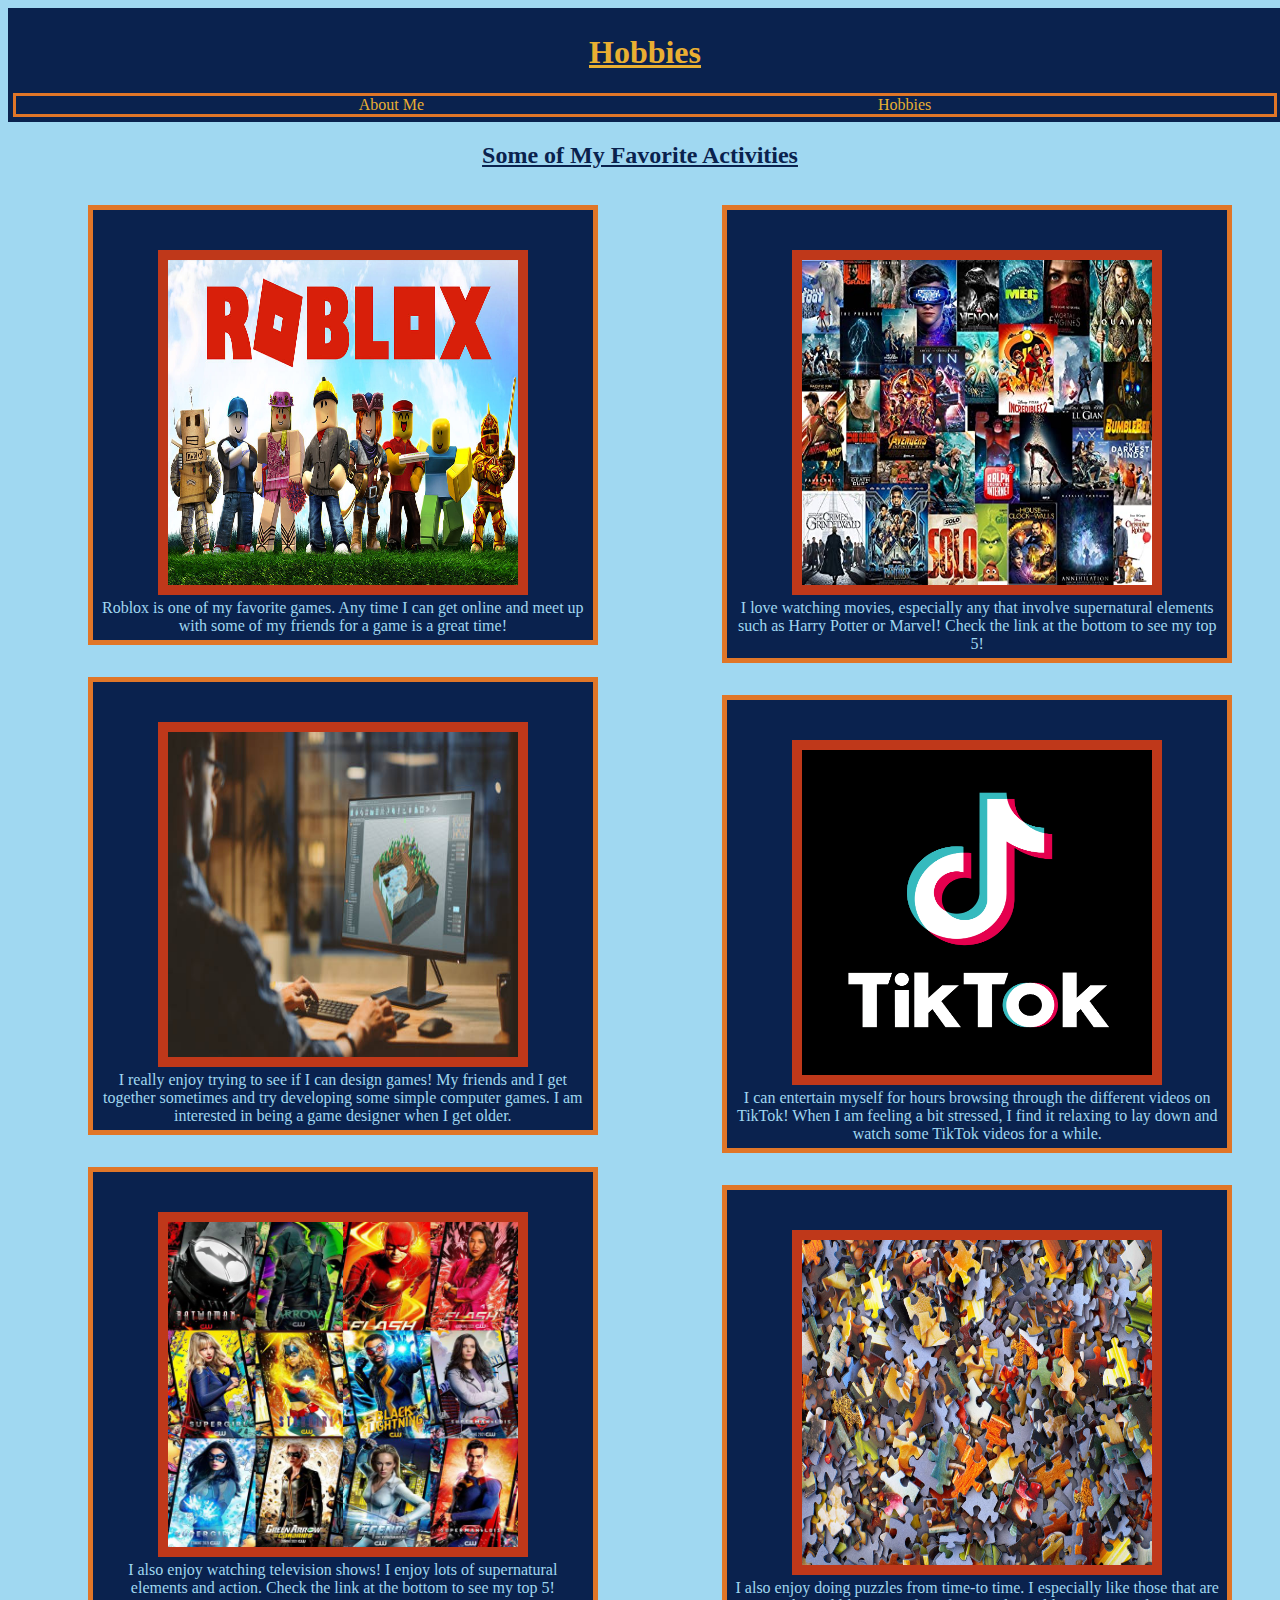
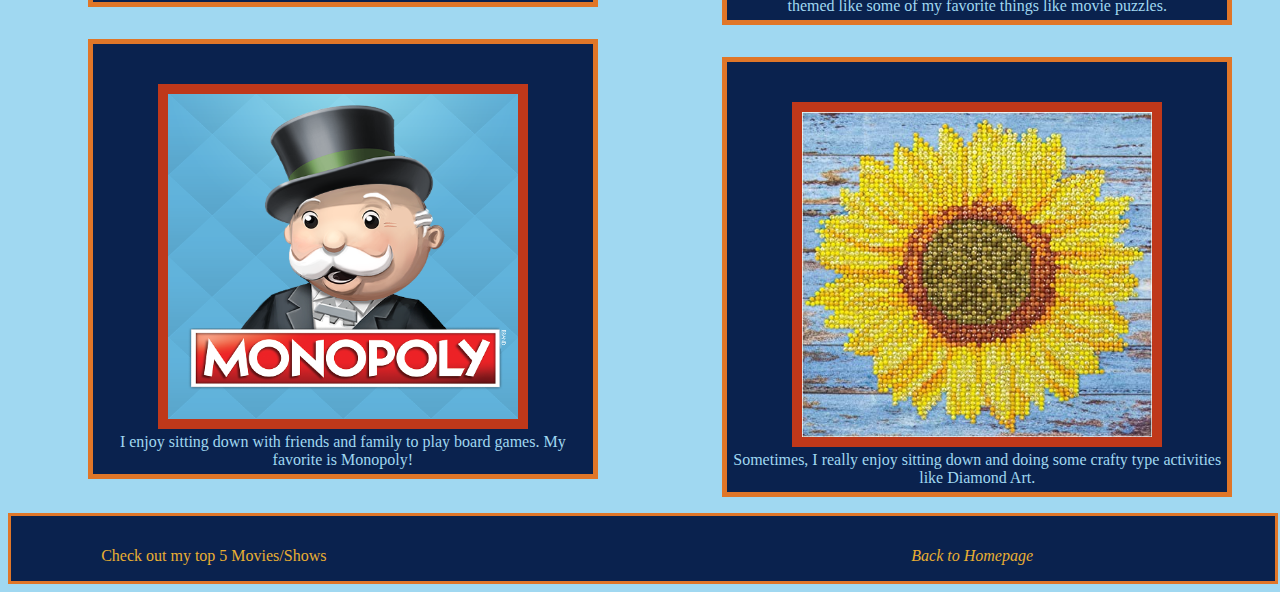
<file: module-6/hobbies.html>
<!-- Ryan Prinsen : Assignment 6.3-bioSite-Hobbies-Page -->
<!DOCTYPE html>
<html lang="en">
	<head>
		<link rel="stylesheet" href="Prinsen_bioSite_hobbies.css" type="text/css"/>
    		<title>bioSite Project: Hobbies Page</title>
	</head>

	<body>
		<header>
			<h1>Hobbies</h1>
			<div id="navbar">
				<p><a href="about.html">About Me</a></p>
				<p><a href="hobbies.html">Hobbies</a></p>
			</div><!-- end of navbar -->
		</header>
		<div id="container">
    			<h2>Some of My Favorite Activities</h2>
				<ul>
					<li>
				<figure id="pic1">
					<img src="images/Roblox.jpg" width="350" height="325"/>
						<br />
						<figcaption>
							Roblox is one of my favorite games. Any time I can get online and meet up with some of my friends for a game is a great time!
						</figcaption>
				</figure>
					</li>
					<li>
				<figure id="pic2">
					<img src="images/movies.jpg" width="350" height="325"/>
						<br />
						<figcaption>
							I love watching movies, especially any that involve supernatural elements such as Harry Potter or Marvel! Check the link at the bottom to see my top 5!
						</figcaption>
				</figure>
					</li>
					<li>
				<figure id="pic3">
					<img src="images/Game_Design.jpeg" width="350" height="325"/>
						<br />
						<figcaption>
							I really enjoy trying to see if I can design games! My friends and I get together sometimes and try developing some simple computer games. I am interested in being a game designer when I get older.
						</figcaption>
				</figure>
					</li>
					<li>
				<figure id="pic4">
					<img src="images/tiktok.png" width="350" height="325"/>
						<br />
						<figcaption>
							I can entertain myself for hours browsing through the different videos on TikTok! When I am feeling a bit stressed, I find it relaxing to lay down and watch some TikTok videos for a while.
						</figcaption>
				</figure>
					</li>
					<li>
				<figure id="pic5">
					<img src="images/shows.jpg" width="350" height="325"/>
						<br />
						<figcaption>
							I also enjoy watching television shows! I enjoy lots of supernatural elements and action. Check the link at the bottom to see my top 5! 
						</figcaption>
				</figure>
					</li>
					<li>
				<figure id="pic6">
					<img src="images/puzzle.jpg" width="350" height="325"/>
						<br />
						<figcaption>
							I also enjoy doing puzzles from time-to time. I especially like those that are themed like some of my favorite things like movie puzzles.						</figcaption>
					</figure>
				</li>
				<li>
					<figure id="pic7">
						<img src="images/monopoly.png" width="350" height="325"/>
							<br />
							<figcaption>
							I enjoy sitting down with friends and family to play board games. My favorite is Monopoly! 
							</figcaption>
						</figure>
					</li>
					<li>
					<figure id="pic8">
						<img src="images/diamond_art.jpg" width="350" height="325"/>
							<br />
							<figcaption>
							Sometimes, I really enjoy sitting down and doing some crafty type activities like Diamond Art.
							</figcaption>
						</figure>
					</li>
				</ul>
		</div><!-- end of container -->
		<footer>
		  <div id="navbarfoot">
		    <p id="movies"><a href="topFive_movieList.html">Check out my top 5 Movies/Shows</a>
		    <p id="back"><a href="../index.html">Back to Homepage</a></p>
		  </div>
		</footer>
	</body>

</html>
</file>
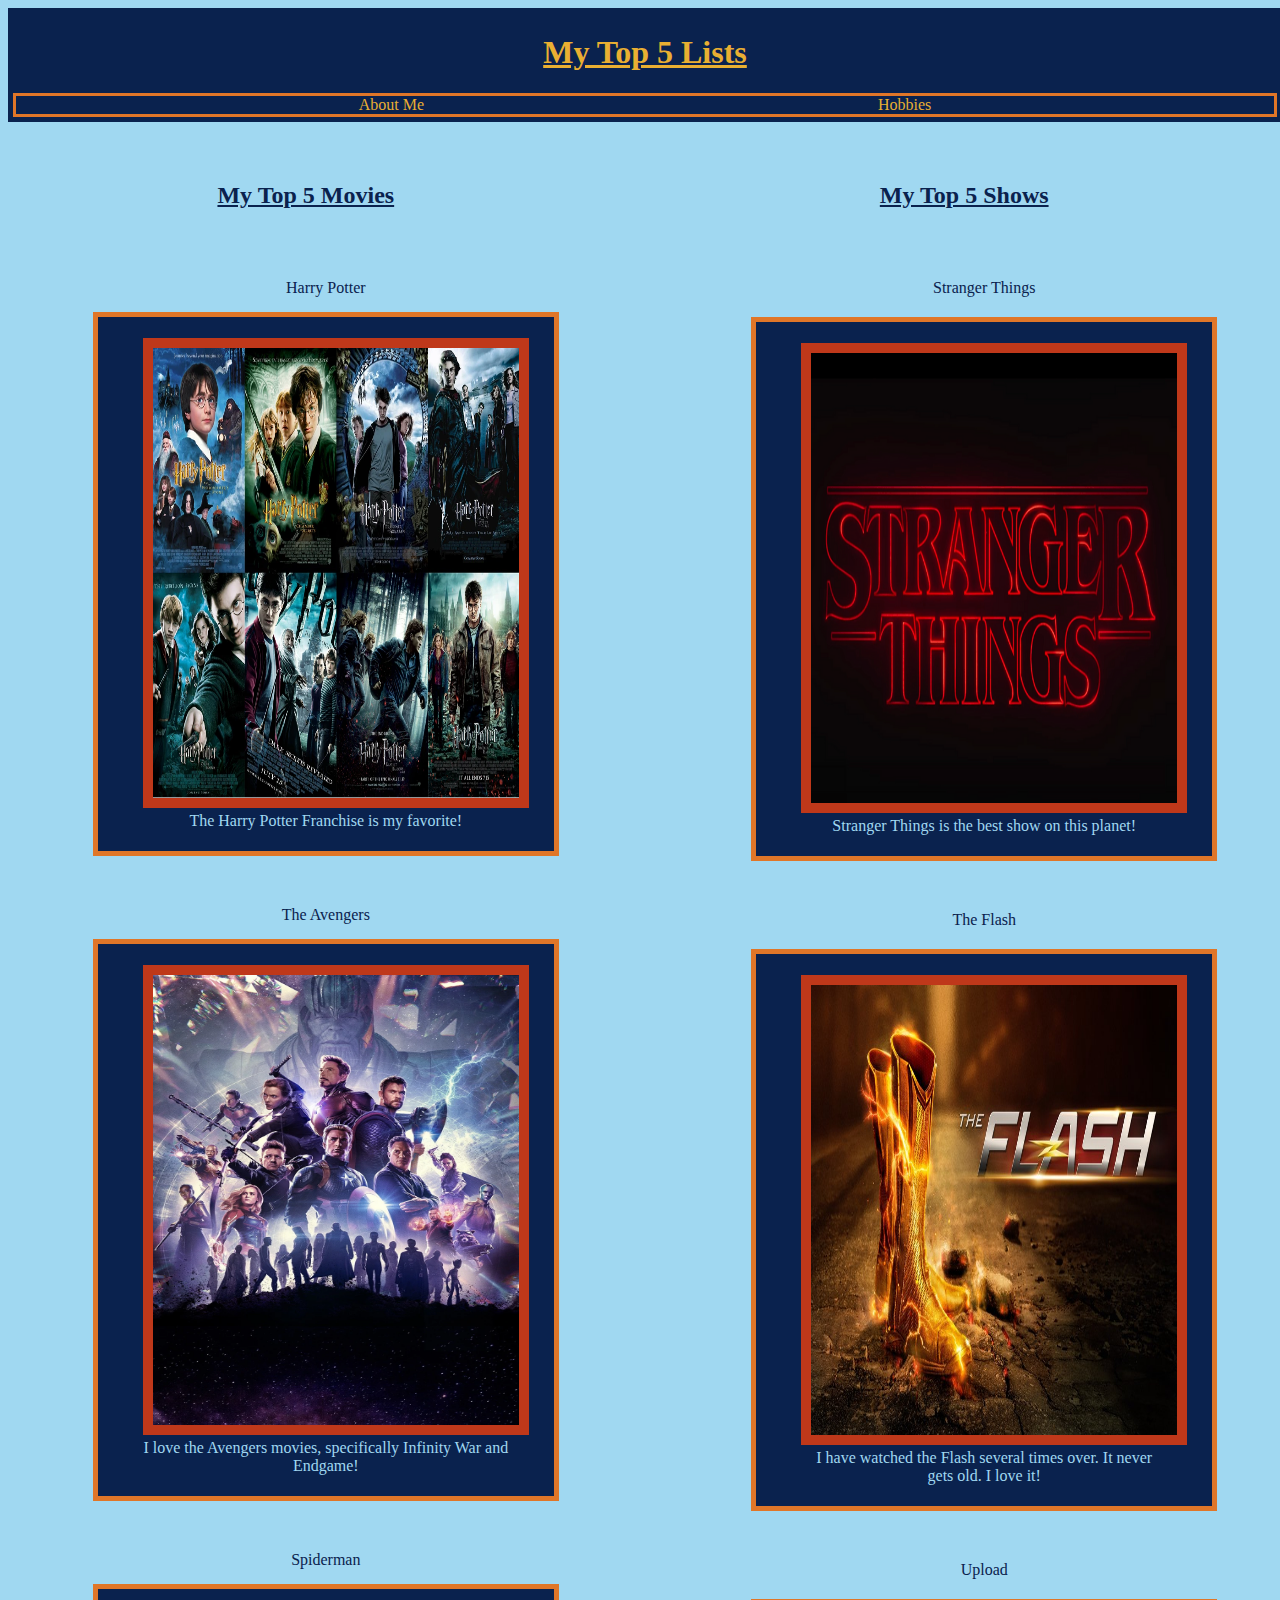
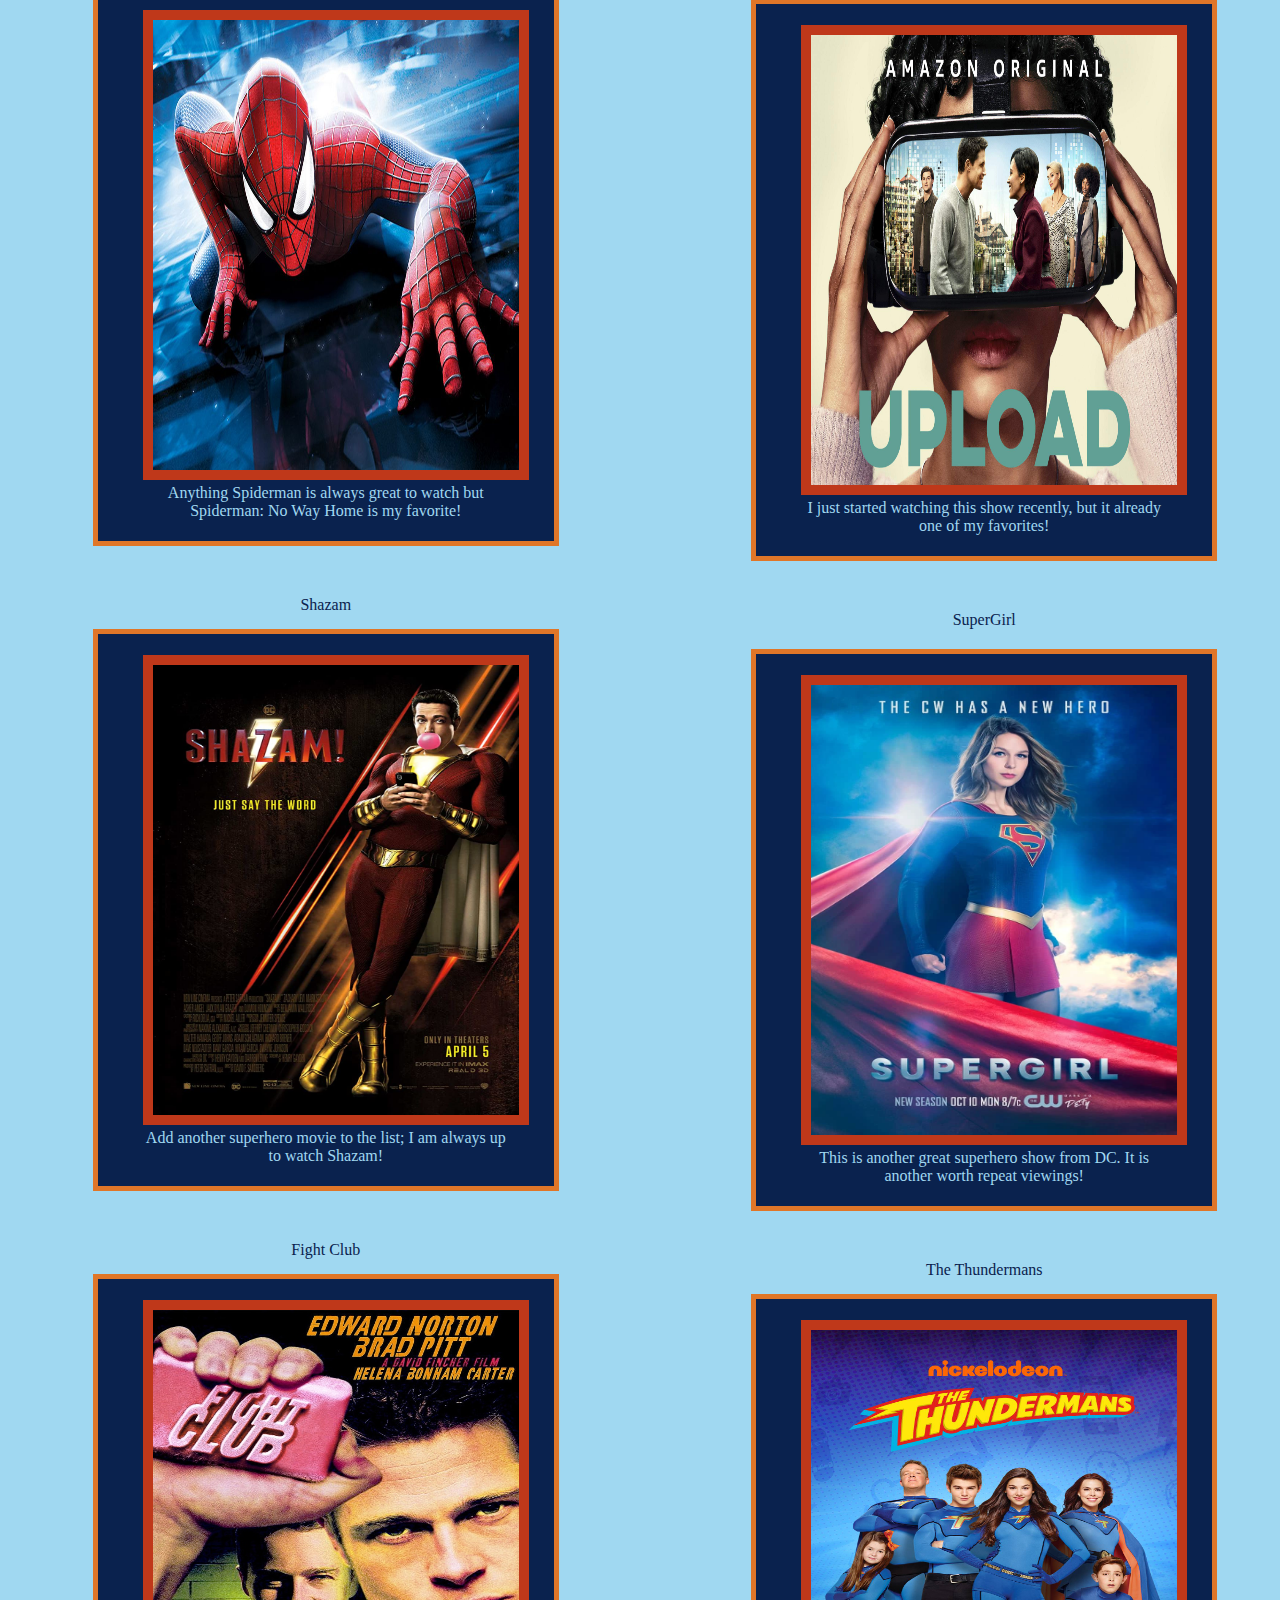
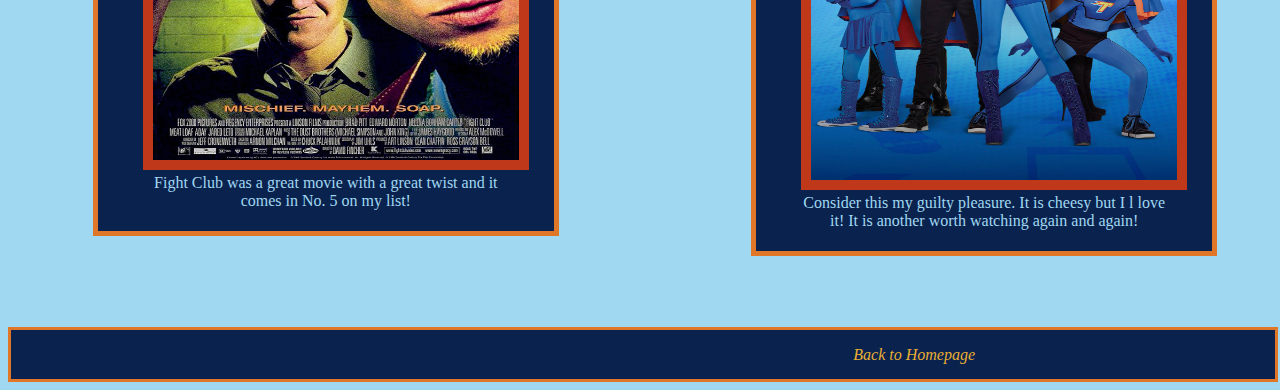
<file: module-6/topFive_movieList.html>
<!-- Ryan Prinsen : Assignment 6.3-bioSite-top5Movies/Shows -->
<!DOCTYPE html>
<html lang="en">
	<head>
		<link rel="stylesheet" href="Prinsen_bioSite_top5Movies.css" type="text/css"/>
    		<title>Top 5 Movies</title>
	</head>
	<body>
		<header>
    			<h1>My Top 5 Lists</h1>
			<div id="navbar">
				<p><a href="about.html">About Me</a></p>
				<p><a href="hobbies.html">Hobbies</a></p>
			</div><!-- end of navbar -->
		</header>
		<div id="container">
			<div id="imageGallery">
				<h2>My Top 5 Movies</h2>
				<ol>
						<li>Harry Potter
						<div class="img1">
						<figure>
							<img src="images/Harry-potter-films.png" width="350" height="450"/>
						<br />
						<figcaption>
							The Harry Potter Franchise is my favorite!
						</figcaption>
						</figure>
						</div><!-- end of img1 -->
						</li>
						<li>The Avengers
						<div class="img2">
							<figure>
								<img src="images/Avengers.png" width="350" height="450"/>
							<br />
							<figcaption>
							I love the Avengers movies, specifically Infinity War and Endgame!
							</figcaption>
							</figure>
						</div><!-- end of img2 -->
						</li>
						<li>Spiderman
						<div class="img3">
						<figure>
							<img src="images/spiderman-marvel.0.0.jpg" width="350" height="450"/>
						<br />
						<figcaption>
							Anything Spiderman is always great to watch but Spiderman: No Way Home is my favorite!
						</figcaption>
						</figure>
						</div><!-- end of img3 -->
						</li>
						<li>Shazam
						<div class="img4">
						<figure>
							<img src="images/Shazam.jpg" width="350" height="450"/>
						<br />
						<figcaption>
							Add another superhero movie to the list; I am always up to watch Shazam!
						</figcaption>
						</figure>
						</div><!-- end of img4 -->
						</li>
						<li>Fight Club
						<div class="img5">
						<figure>
							<img src="images/Fight_Club.jpg" width="350" height="450"/>
						<br />
						<figcaption>
							Fight Club was a great movie with a great twist and it comes in No. 5 on my list!
						</figcaption>
						</figure>
						</div><!-- end of img5 -->
						</li>
				</ol>
			</div><!-- end of imageGallery -->
			<div id="imageGallery2">
				<h2>My Top 5 Shows</h2>
				<ol>
						<li>Stranger Things
						<div class="img6">
							<figure>
								<img src="images/Stranger_Things.png" width="350" height="450"/>
								<br />
								<figcaption>
							Stranger Things is the best show on this planet!
								</figcaption>
								</figure>
							</div><!-- end of img6 -->
						</li>
						<li>The Flash
							<div class="img7">
							<figure>
								<img src="images/The_Flash.jpeg" width="350" height="450"/>
								<br />
								<figcaption>
							I have watched the Flash several times over. It never gets old. I love it!
								</figcaption>
							</figure>
							</div><!-- end of img7 -->
						</li>
						<li>Upload
							<div class="img8">
							<figure>
								<img src="images/Upload.jpg" width="350" height="450"/>
								<br />
								<figcaption>
							I just started watching this show recently, but it already one of my favorites!
								</figcaption>
							</figure>
						</div><!-- end of img8 -->
						</li>
						<li>SuperGirl
						<div class="img9">
							<figure>
								<img src="images/Supergirl.png" width="350" height="450"/>
								<br />
								<figcaption>
							This is another great superhero show from DC. It is another worth repeat viewings!
								</figcaption>
							</figure>
						</div><!-- end of img10 -->
						</li>
						<li>The Thundermans
						<div class="img5">
							<figure>
								<img src="images/Thundermans.jpeg" width="350" height="450"/>
								<br />
								<figcaption>
							Consider this my guilty pleasure. It is cheesy but I l love it! It is another worth watching again and again!
								</figcaption>
							</figure>
						</div><!-- end of img10 -->
						</li>
				</ol>
			</div><!-- end of imageGallery2 -->
		</div><!-- end of container -->
		<div id="navbarfoot">
		  <footer>
			<p><a href="../index.html">Back to Homepage</a></p>
		  </footer>
		</div>
	</body>
</html>
</file>
<file: module-6/Prinsen_bioSite_hobbies.css>
html {
	font-family: "comic sans ms";
	background-color: #A0D8F1;
	color: #0A224E;
}
body {
	text-align: center;
}
header {
	text-align: center;
	width: 100%;
	background-color: #0A224E;
	color: #E9AF32;
	padding: 5px;
}
#navbar {
	overflow: hidden;
	background-color: #0A224E;
	border: 3px solid #E07628;
}
#navbar a {
	text-decoration: none;
	color: #E9AF32;
	display: inline;
	padding: 20px 75px;
}
#navbar p {
	display: inline;
	padding: 20px 150px;
}
#navbar a:visited {
	color: #A0D8F1;
}
#navbar a:hover {
	color: #BF381A;
	text-decoration: underline;
}
#container {
	background-color: #A0D8F1;
}
h1, h2, h3 {
	text-align: center;
	text-decoration: underline;
}
img {
	border: 10px solid #BF381A;
}
ul {
	list-style: none;
}
#pic1, #pic2 {
	display: inline;
	width: 40%;
	text-align: center;
	padding: 5px;
	border: 5px solid #E07628;
	background-color: #0A224E;
	color: #A0D8F1;
	padding-top: 40px;
}
#pic1 {
	float: left;
}
#pic2 {
	float: right;
}
#pic3, #pic4 {
	display: inline;
	width: 40%;
	text-align: center;
	padding: 5px;
	border: 5px solid #E07628;
	background-color: #0A224E;
	color: #A0D8F1;
	padding-top: 40px;
}
#pic3 {
	float: left;
}
#pic4 {
	float: right;
}
#pic5, #pic6 {
	display: inline;
	width: 40%;
	text-align: center;
	padding: 5px;
	border: 5px solid #E07628;
	background-color: #0A224E;
	color: #A0D8F1;
	padding-top: 40px;
}
#pic5 {
	float: left;
}
#pic6 {
	float: right;
}
#pic7, #pic8 {
	display: inline;
	width: 40%;
	text-align: center;
	padding: 5px;
	border: 5px solid #E07628;
	background-color: #0A224E;
	color: #A0D8F1;
	padding-top: 40px;
}
#pic7 {
	float: left;
}
#pic8 {
	float: right;
}
#movies {
  width:40%;
  float: left;
}
#back {
  width: 40%;
  float: right;
}
#navbarfoot {
	width: 100%;
	overflow: hidden;
	background-color: #0A224E;
	border: 3px solid #E07628;
}
#navbarfoot a {
	text-decoration: none;
	color: #E9AF32;
	display: inline-block;
	padding: 15px 150px 0px 50px;
}
#back {
	font-style: italic;
}
#navbarfoot a:visited {
	color: #A0D8F1;
}
#navbarfoot a:hover {
	color: #BF381A;
	text-decoration: underline;
</file>
<file: module-6/Prinsen_bioSite_top5Movies.css>
html {
	font-family: "comic sans ms";
	background-color: #A0D8F1;
	color: #0A224E;
}
header {
	text-align: center;
	width: 100%;
	background-color: #0A224E;
	color: #E9AF32;
	padding: 5px;
}
#navbar {
	overflow: hidden;
	background-color: #0A224E;
	border: 3px solid #E07628;
}
#navbar a {
	text-decoration: none;
	color: #E9AF32;
	display: inline;
	padding: 20px 75px;
}
#navbar p {
	display: inline;
	padding: 20px 150px;
}
#navbar a:visited {
	color: #A0D8F1;
}
#navbar a:hover {
	color: #BF381A;
	text-decoration: underline;
}
h1, h2, h3{
	text-decoration: underline;
	text-align: center;
}
img {
	width: 100%;
	border: 10px solid #BF381A;
}
#imageGallery2 {
	width: 40%;
	float: right;
	display: inline-block;	
	margin: 20px;
	padding: 35px;
	margin-top: 5px;

}
#imageGallery {
	width: 40%;
	display: inline-block;
	padding: 35px;
	margin: 10px;
	margin-top: 5px;
}
.img1, .img2, .img3, .img4, .img5 {
	text-align: center;
	border: 5px solid #E07628;
	background-color: #0A224E;
	color: #A0D8F1;
	margin-top: 15px;
	padding: 5px;

}
.img6, .img7, .img8, .img9, .img10 {
	text-align: center;
	border: 5px solid #E07628;
	background-color: #0A224E;
	color: #A0D8F1;
	padding-top: 5px;
	padding: 5px;
	margin-top: 20px;

}
ol {
	list-style: none;
}
li {
	text-align: center;
	padding-top: 50px;
}
#navbarfoot {
	width: 100%;
	overflow: hidden;
	background-color: #0A224E;
	border: 3px solid #E07628;
}
#navbarfoot a {
	float: right;
	font-weight: 400;
	padding-right: 300px;
	padding-bottom: 15px;
	font-style: italic;
	font-weight: 400;
	text-decoration: none;
	color: #E9AF32;	
}
#navbarfoot a:visited {
	color: #A0D8F1;
}
#navbarfoot a:hover {
	color: #BF381A;
	text-decoration: underline;
footer a:visited {
	color: #E9AF32;
}
footer a:hover {
	color: #BF381A;
	text-decoration: underline;
}
</file>
